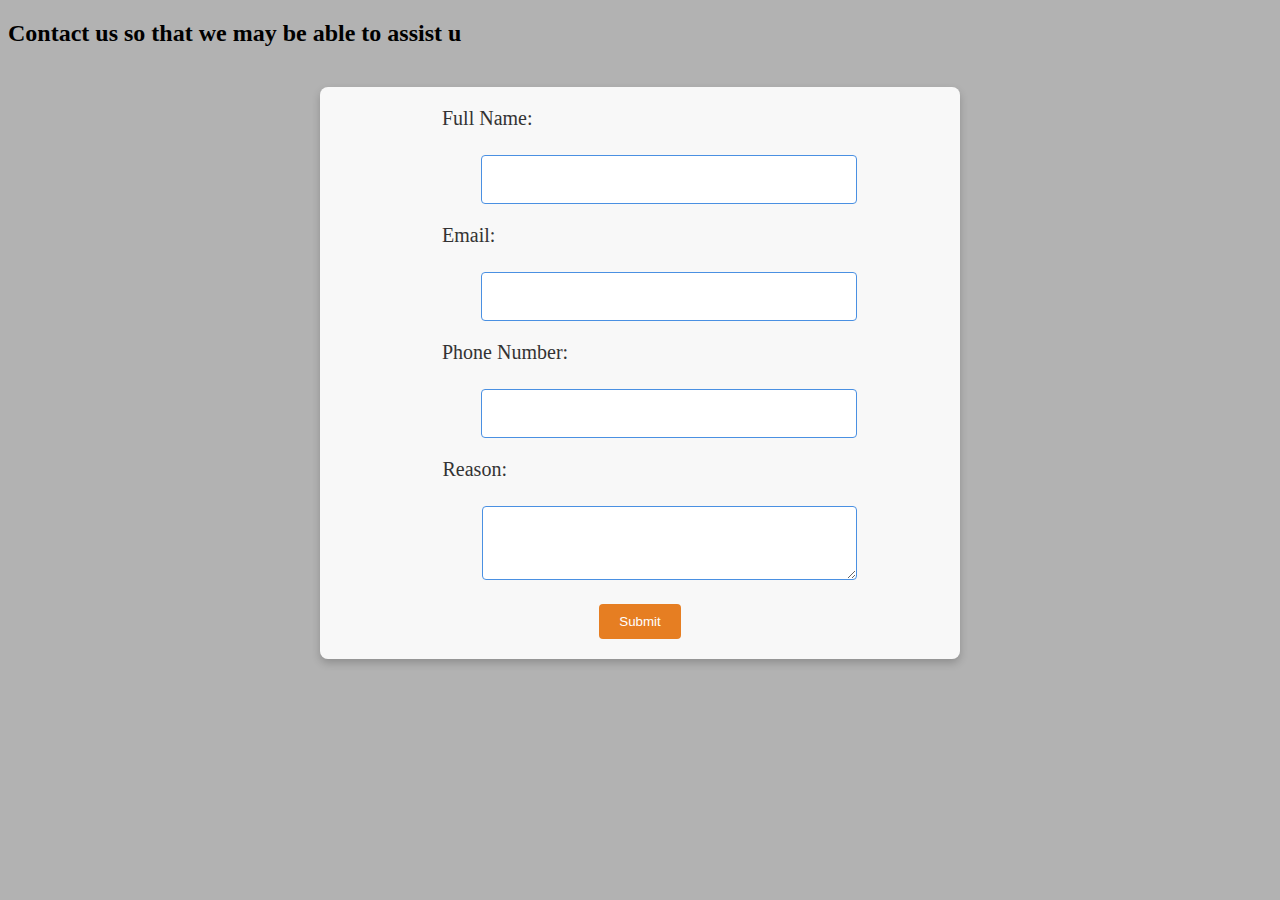
<file: contact.html>
<!DOCTYPE html>
<html lang="en">
<head>
    <meta charset="UTF-8">
    <meta name="viewport" content="width=device-width, initial-scale=1.0">
    <link rel="stylesheet" href="stylish.css">
    <title>Contact-us</title>
    <script defer src="contact.js"></script>
</head>
<!-- Start of the class -->
<body>
    <!--my main source for h2-->
    <div class="container">
        <h2>Contact us so that we may be able to assist u </h2>
    </div>
    <!--form for the contact info-->
    <form action="/submit-contact-info" method="post">
        <div>
            <label for="fullname">Full Name:</label>
            <input type="text" id="fullname" name="fullname" required>
        </div>
        <div>
            <label for="email">Email:</label>
            <input type="email" id="email" name="email" required>
        </div>
        <div>
            <label for="phone">Phone Number:</label>
            <input type="tel" id="phone" name="phone" required>
        </div>
        <div>
            <label for="reason">Reason:</label>
            <textarea id="reason" name="reason" required></textarea>
        </div>
        <button type="submit">Submit</button>
    </form>
    <!--end-->
</body>
</html>
</file>
<file: stylish.css>
@import url('https://fonts.googleapis.com/css2?family=Dancing+Script:wght@400..700&family=Delius+Swash+Caps&family=Fenix&family=Great+Vibes&family=Koh+Santepheap:wght@100;300;400;700;900&family=Modern+Antiqua&family=Roboto+Slab:wght@100..900&family=Ysabeau+SC:wght@1..1000&display=swap');


/* Contact form styling */
body {
    background-color: #b2b2b2; 
}
form {
    background: rgba(255, 255, 255, 0.9); /* Adjusted transparency for better readability */
    padding: 20px;
    border-radius: 8px;
    box-shadow: 0 4px 8px rgba(0, 0, 0, 0.2); /* Slightly darker shadow for better contrast */
    max-width: 600px;
    margin: 40px auto; /* Increased top and bottom margin for better spacing */
    display: flex;
    flex-direction: column;
    align-items: center; /* Centers the form items horizontally */
}

h1.contact-header {
    text-align: center; /* Centers the text horizontally */
    width: 100%; /* Ensures it spans the full width */
    margin-top: 0; /* Adjust as needed for spacing above the header */
    margin-bottom: 1em; 
}

form label {
    display: block;
    margin-bottom: 5px;
    color: #333;
    text-align: left; /* Aligns the label text to the left */
    width: 100%; /* Ensures labels span the full width of the form */
    font-size: 20px;
    
}

form input[type="text"],
form input[type="email"],
form input[type="tel"],

form textarea {
    width: calc(100% - 20px); /* Adjusts width to account for padding */
    padding: 10px;
    margin: 20px 39px; /* Reduced top and bottom margin, increased left and right */
    border: 1px solid #4a90e2;
    border-radius: 4px;
    box-sizing: border-box; /* Ensures padding doesn't affect the overall width */
    min-height: 45px;
    font-size: 23px;
    
}

form button[type="submit"] {
    background-color: #e67e22;
    color: white;
    padding: 10px 20px;
    border: none;
    border-radius: 4px;
    cursor: pointer;
    transition: background-color 0.3s ease;
    width: auto; /* Allows the button to size according to its content */
    align-self: center; /* Aligns the button to the center of the form */
}

form button[type="submit"]:hover {
    background-color: #d35400;
}
</file>
